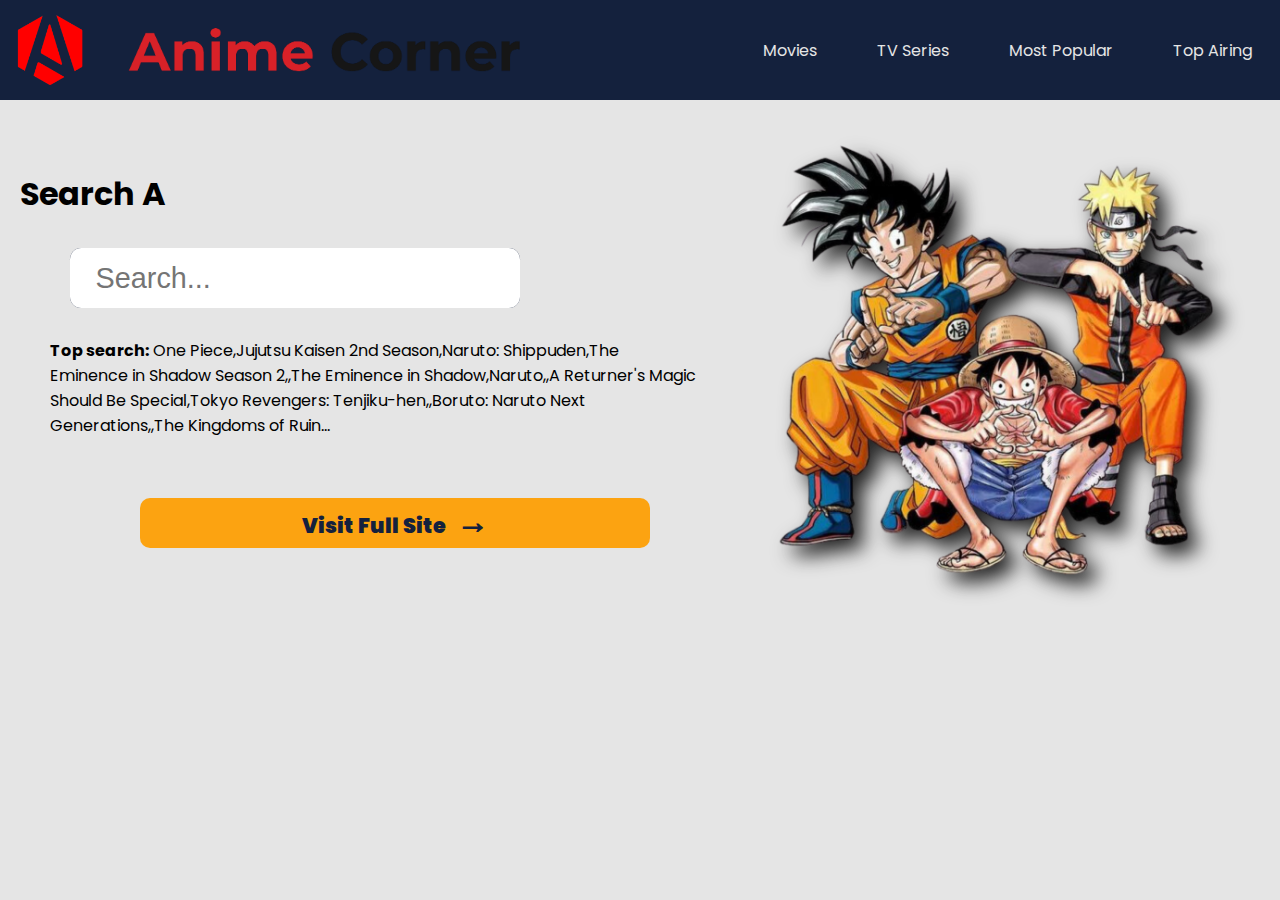
<file: index.html>
<!DOCTYPE html>
<html lang="en">
  <head>
    <meta charset="UTF-8" />
    <meta name="viewport" content="width=device-width, initial-scale=1.0" />
    <title>Watch Movies</title>
    <link rel='stylesheet' href='https://unpkg.com/boxicons@2.1.4/css/boxicons.min.css'>
    <link rel="stylesheet" href="static/css/styles.css" />
    <link rel="icon" href="static/images/logo.png" />
  </head>
  <body>
    <div class="navbar">
      <div class="logo">
        <div class="logo1">
          <a href="#"><img src="static/images/logo.png" alt="" /></a>
        </div>
        <div class="logo2">
          <a href="#"><img src="static/images/banner.png" alt="" /></a>
        </div>
      </div>
      <div class="navlinks">
        <ul>
          <li><a href="#">Movies</a></li>
          <li><a href="#">TV Series</a></li>
          <li><a href="#">Most Popular</a></li>
          <li><a href="#">Top Airing</a></li>
        </ul>
      </div>
    </div>
    <div class="sidebar">
      <div class="logo-details">
        <i class="bx  icon"><img src="static/images/logo.png" alt="" style="width:20px;" /></i>
        <div class="logo_name">Anime Corner</div>
        <i class='bx bx-menu' id="btn"></i>
      </div>
      <ul class="nav-list">
        <li>
          <i class='bx bx-search'></i>
          <input type="text" placeholder="Search...">
          <span class="tooltip">Search</span>
        </li>
        <li>
          <a href="#">
            <i class='bx bx-grid-alt'></i>
            <span class="links_name">Home</span>
          </a>
          <span class="tooltip">Home</span>
        </li>
        <li>
          <a href="#">
            <img src="static/images/icons8-monkey-d-luffy-48.png" alt="">
            <span class="links_name">Anime</span>
          </a>
          <span class="tooltip">Anime</span>
        </li>
        <li>
          <a href="#">
            <i class='bx bx-user'></i>
            <span class="links_name">User</span>
          </a>
          <span class="tooltip">User</span>
        </li>
        <li>
          <a href="#">
            <i class='bx bx-chat'></i>
            <span class="links_name">Messages</span>
          </a>
          <span class="tooltip">Messages</span>
        </li>
        <li>
          <a href="#">
            <i class='bx bx-pie-chart-alt-2'></i>
            <span class="links_name">Analytics</span>
          </a>
          <span class="tooltip">Analytics</span>
        </li>
        <li>
          <a href="#">
            <i class='bx bx-folder'></i>
            <span class="links_name">Manage</span>
          </a>
          <span class="tooltip">Files</span>
        </li>
        
        <li>
          <a href="#">
            <i class='bx bx-heart'></i>
            <span class="links_name">Saved</span>
          </a>
          <span class="tooltip">Saved</span>
        </li>
        <li>
          <a href="#">
            <i class='bx bx-cog'></i>
            <span class="links_name">Setting</span>
          </a>
          <span class="tooltip">Setting</span>
        </li>
        <li class="profile">
          <div class="profile-details">
            <div class="name_job">
              <div class="name">Anime</div>
              <div class="job"></div>
            </div>
          </div>
          <i class='bx bx-log-out' id="log_out"></i>
        </li>
      </ul>
    </div>
    <div class="main">
      <div class="left">
        <h1 id="typing-text"></h1>
        <div class="search">
          <form class="search_bar" onclick="" role="search">
            <input
              id="search"
              type="search"
              placeholder="Search..."
              autofocus
              required
            />
            <button type="submit">Go</button>
          </form>
        </div>
        <p>
          <strong>Top search:</strong> One Piece,Jujutsu Kaisen 2nd
          Season,Naruto: Shippuden,The Eminence in Shadow Season 2,,The Eminence
          in Shadow,Naruto,,A Returner's Magic Should Be Special,Tokyo
          Revengers: Tenjiku-hen,,Boruto: Naruto Next Generations,,The Kingdoms
          of Ruin...
        </p>
        <div class="fullsite">
          <a href="home.html">Visit Full Site</a>
        </div>
      </div>
      <div class="right">
        <img src="static/images/main.png" class="rounded float-right" alt="...">
      </div>
    </div>
    
    <script src="static/js/main.js"></script>
  </body>
</html>
</file>
<file: static/css/styles.css>
/* CSS HEX 
--black: #000000ff;
--oxford-blue: #14213dff;
--orange-web: #fca311ff;
--platinum: #e5e5e5ff;
--white: #ffffffff;
*/
@import url('https://fonts.googleapis.com/css2?family=Poppins:wght@400;600&display=swap');

* {
    margin: 0;
    padding: 0;
    box-sizing: border-box;
    font-family: 'Poppins', sans-serif;
}
html{
    scroll-behavior: smooth;
}

body {
    background-color: #e5e5e5;
}

.navbar {
    display: flex;
    align-items: center;
    background-color: #14213dff;
    height: 100px;
}

.navbar div:nth-of-type(1) {
    flex-grow: 9;
}

.navbar div:nth-of-type(2) {
    flex-grow: 1;
}

.logo {
    height: 100%;
    display: grid;
    grid-template-columns: 15% 20%;
    gap: 10px;
    align-items: center;
}


.logo1 img{
    width: 70px;
    margin: 15px;
    
}
.logo2 img{
    width: 400px;
}



.navlinks li {
    list-style-type: none;


}

.navlinks a {
    text-decoration: none;
    color: #e5e5e5ff;
}

.navlinks ul {
    display: flex;
    gap: 60px;
}

.main {
    display: grid;
    grid-template-columns: 60% 40%;
    margin-right: 30px;
    height: 500px;
}

.right img {
    width: 100%;
    height: auto;
    filter: drop-shadow(10px 10px 10px #222);
     

}

:root {
    --rad: .7rem;
    --dur: .3s;
    --color-dark:#fff;
    --color-light: #fff;
    --color-brand: #14213dff;
    --font-fam: 'Lato', sans-serif;
    --height: 5rem;
    --btn-width: 6rem;
    --bez: cubic-bezier(0, 0, 0.43, 1.49);
}

form {
    position: relative;
    width: 60%;
    background: var(--color-brand);
    border-radius: var(--rad);
}

input,
button {
    height: var(--height);
    font-family: var(--font-fam);
    border: 0;
    color: var(--color-dark);
    font-size: 1.8rem;
}
#search{
    color: #000;
    
}

input[type="search"] {
    outline: 0; 
    width: 100%;
    background: var(--color-light);
    padding: 0 1.6rem;
    border-radius: var(--rad);
    appearance: none; 
    transition: all var(--dur) var(--bez);
    transition-property: width, border-radius;
    z-index: 1;
    position: relative;
}

button {
    display: none;
    position: absolute;
    top: 0;
    right: 0;
    width: var(--btn-width);
    font-weight: bold;
    background: var(--color-brand);
    border-radius: 0 var(--rad) var(--rad) 0;
    
}

input:not(:placeholder-shown) {
    border-radius: var(--rad) 0 0 var(--rad);
    width: calc(100% - var(--btn-width));

    +button {
        display: block;
    }
}

label {
    position: absolute;
    clip: rect(1px, 1px, 1px, 1px);
    padding: 0;
    border: 0;
    height: 1px;
    width: 1px;
    overflow: hidden;
}


.left p {
    margin: 0 50px;
}
.search_bar input,button{
    height: 60px;
}
.search_bar{
    margin-top: 30px;
    margin-bottom: 30px;
    margin-left: 70px;
}
#typing-text{
    margin-top: 70px;
    margin-left: 20px;

}
.fullsite{
    height: 50px;
    width: 68%;
    background-color:#fca311ff;
    border-radius: 10px;
    margin-left: 140px;
    text-align: center;
    margin-top: 60px;

}

.fullsite a{
    display: block;
    text-decoration: none;
    font-size: 1.3em;
    font-weight: 1000;
    color:#14213dff;
    
}
.fullsite a::after{
        content: "\2192";
        font-size:2rem ;
        margin-left: 10px;
        color:#14213dff;
}




.sidebar {
    position: fixed;
    left: 0;
    top: 0;
    height: 100%;
    width: 78px;
    background: #11101d;
    padding: 6px 14px;
    z-index: 99;
    transition: all 0.5s ease;
  }
  .sidebar.open {
    width: 250px;
  }
  .sidebar .logo-details {
    height: 60px;
    display: flex;
    align-items: center;
    position: relative;
  }
  .sidebar .logo-details .icon {
    opacity: 0;
    transition: all 0.5s ease;
  }
  .sidebar .logo-details .logo_name {
    color: #fff;
    font-size: 20px;
    font-weight: 600;
    opacity: 0;
    transition: all 0.5s ease;
  }
  .sidebar.open .logo-details .icon,
  .sidebar.open .logo-details .logo_name {
    opacity: 1;
  }
  .sidebar .logo-details #btn {
    position: absolute;
    top: 50%;
    right: 0;
    transform: translateY(-50%);
    font-size: 22px;
    transition: all 0.4s ease;
    font-size: 23px;
    text-align: center;
    cursor: pointer;
    transition: all 0.5s ease;
  }
  .sidebar.open .logo-details #btn {
    text-align: right;
  }
  .sidebar i {
    color: #fff;
    height: 60px;
    min-width: 50px;
    font-size: 28px;
    text-align: center;
    line-height: 60px;
  }
  .sidebar .nav-list {
    margin-top: 20px;
    height: 100%;
  }
  .sidebar li {
    position: relative;
    margin: 8px 0;
    list-style: none;
  }
  .sidebar li .tooltip {
    position: absolute;
    top: -20px;
    left: calc(100% + 15px);
    z-index: 3;
    background: #fff;
    box-shadow: 0 5px 10px rgba(0, 0, 0, 0.3);
    padding: 6px 12px;
    border-radius: 4px;
    font-size: 15px;
    font-weight: 400;
    opacity: 0;
    white-space: nowrap;
    pointer-events: none;
    transition: 0s;
  }
  .sidebar li:hover .tooltip {
    opacity: 1;
    pointer-events: auto;
    transition: all 0.4s ease;
    top: 50%;
    transform: translateY(-50%);
  }
  .sidebar.open li .tooltip {
    display: none;
  }
  .sidebar input {
    font-size: 15px;
    color: #fff;
    font-weight: 400;
    outline: none;
    height: 50px;
    width: 100%;
    width: 50px;
    border: none;
    border-radius: 12px;
    transition: all 0.5s ease;
    background: #1d1b31;
  }
  .sidebar.open input {
    padding: 0 20px 0 50px;
    width: 100%;
  }
  .sidebar .bx-search {
    position: absolute;
    top: 50%;
    left: 0;
    transform: translateY(-50%);
    font-size: 22px;
    background: #1d1b31;
    color: #fff;
  }
  .sidebar.open .bx-search:hover {
    background: #1d1b31;
    color: #fff;
  }
  .sidebar .bx-search:hover {
    background: #fff;
    color: #11101d;
  }
  .sidebar li a {
    display: flex;
    height: 100%;
    width: 100%;
    border-radius: 12px;
    align-items: center;
    text-decoration: none;
    transition: all 0.4s ease;
    background: #11101d;
  }
  .sidebar li a:hover {
    background: #fff;
  }
  .sidebar li a .links_name {
    color: #fff;
    font-size: 15px;
    font-weight: 400;
    white-space: nowrap;
    opacity: 0;
    pointer-events: none;
    transition: 0.4s;
  }
  .sidebar.open li a .links_name {
    opacity: 1;
    pointer-events: auto;
  }
  .sidebar li a:hover .links_name,
  .sidebar li a:hover i {
    transition: all 0.5s ease;
    color: #11101d;
  }
  .sidebar li i {
    height: 50px;
    line-height: 50px;
    font-size: 18px;
    border-radius: 12px;
  }
  .sidebar li.profile {
    position: fixed;
    height: 60px;
    width: 78px;
    left: 0;
    bottom: -8px;
    padding: 10px 14px;
    background: #1d1b31;
    transition: all 0.5s ease;
    overflow: hidden;
  }
  .sidebar.open li.profile {
    width: 250px;
  }
  .sidebar li .profile-details {
    display: flex;
    align-items: center;
    flex-wrap: nowrap;
  }
  .sidebar li img {
    height: 45px;
    width: 45px;
    object-fit: cover;
    border-radius: 6px;
    margin-right: 10px;
  }
  .sidebar li.profile .name,
  .sidebar li.profile .job {
    font-size: 15px;
    font-weight: 400;
    color: #fff;
    white-space: nowrap;
  }
  .sidebar li.profile .job {
    font-size: 12px;
  }
  .sidebar .profile #log_out {
    position: absolute;
    top: 50%;
    right: 0;
    transform: translateY(-50%);
    background: #1d1b31;
    width: 100%;
    height: 60px;
    line-height: 60px;
    border-radius: 0px;
    transition: all 0.5s ease;
  }
  .sidebar.open .profile #log_out {
    width: 50px;
    background: none;
  }
  .home-section {
    position: relative;
    background: #e4e9f7;
    min-height: 100vh;
    top: 0;
    left: 78px;
    width: calc(100% - 78px);
    transition: all 0.5s ease;
    z-index: 2;
  }
  .sidebar.open ~ .home-section {
    left: 250px;
    width: calc(100% - 250px);
  }
  .home-section .text {
    display: inline-block;
    color: #11101d;
    font-size: 25px;
    font-weight: 500;
    margin: 18px;
  }
  .nav-list a img{
    width: 30px;
     height: 30px;
     margin: 10px;
  }
  @media (max-width: 420px) {
    .sidebar li .tooltip {
      display: none;
    }
  }








@media only screen and (max-width: 600px) {
    
     .right{
      display: none;
     }
     .main{
  
      display: grid;
      grid-template-columns: 100%;
   }
   .logo1 img{
    width: 50px !important;
}
   .logo2 img{
    width: 200px !important;
  }
  .logo2{
    margin-right: 10% !important;
  }
  .left p {
    margin: 0 20px ;
}
.nav-list:not(li:nth-child(1)){
  display: none;
  
}
.open .nav-list:not(li:nth-child(1)){
  display: block;
  
}
.open{
  background: #14213dff !important;
}
.sidebar{
  background: none;
}
.fullsite{
  margin-left: 100px;

}
body{
  margin-left: 0 !important;
 }
 .search_bar{
  width: 84%;
  right: 3%;
 } 
}
@media only screen and (min-width: 601px)  and (max-width: 767px) {
    
     .right{
      display: none;
     }
     .main{
  
      display: grid;
      grid-template-columns: 100%;
   }
   .search_bar{
    width: 85%;
   }
   
   
   
   
   


}
@media only screen and  (max-width: 970px){
    .navlinks{
      display: none;
     }
     .logo{
      display: flex;
      column-gap: 0;
     }
     .logo1 img{
      float: right;
     }
     .logo2{
       margin-right: 20%;
     }
     body{
      margin-left: 50px;
     }
     
    
     
    
     
     .right{
      margin-top: 50px;
     }
     .logo1 img{
      width: 60px;
  }
     .logo2 img{
      width: 300px;
    }
     
     

}
@media only screen and  (min-width: 970px){
    .sidebar{
        display: none;
    }
    

}

@media only screen and (min-width: 768px)  and (max-width: 1099px) {
    .logo {

        gap: 10px;
      
    }
    .logo1 img{
        width: 60px;
    }
    .logo2{
        margin-left: 20px;
    }
    .logo2 img{
     width: 300px;
   }
} 
@media only screen and (min-width: 1100px) {
    .sidebar{
        display: none;
    }
}
</file>
